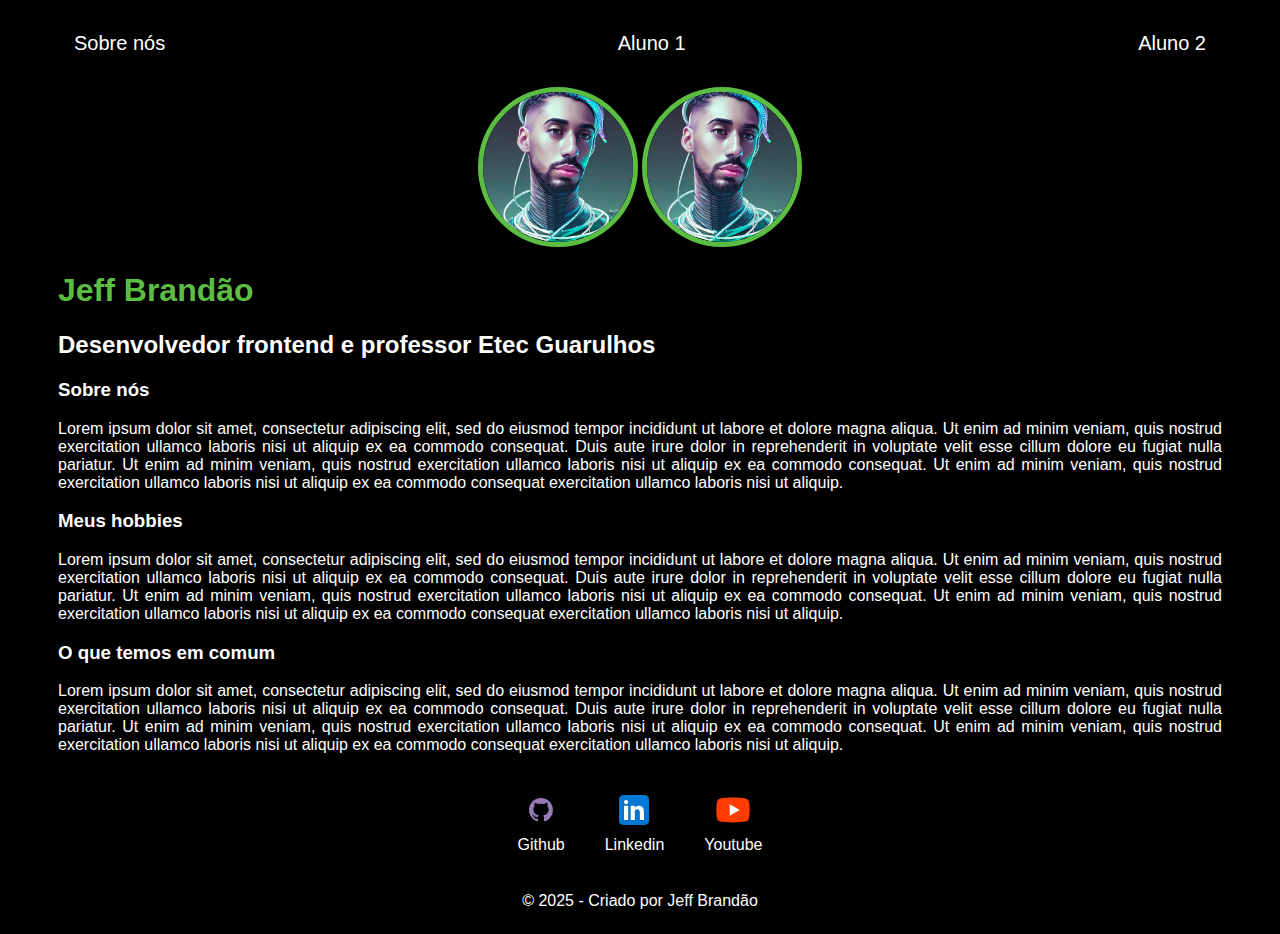
<file: index.html>
<!DOCTYPE html>
<html lang="en">

<head>
    <meta charset="UTF-8">
    <meta http-equiv="X-UA-Compatible" content="IE=edge">
    <meta name="viewport" content="width=device-width, initial-scale=1.0">
    <title>Jeff Brandão</title>
    <link rel="stylesheet" href="style.css">
</head>

<body>
    <div class="container">
        <nav>
            <ul>
                <li>
                    <a href="index.html">Sobre nós</a>
                </li>
                <li>
                    <a href="aluno1.html">Aluno 1</a>
                </li>
                <li>
                    <a href="aluno2">Aluno 2</a>
                </li>
            </ul>
        </nav>

        <header>
            <div class="center">
                <img src="./img/jeff_.jpeg"></img>
                <img src="./img/jeff_.jpeg"></img>
            </div>
            <h1>Jeff Brandão</h1>
            <h2>Desenvolvedor frontend e professor Etec Guarulhos</h2>
        </header>

        <main>
            <section>
                <h3>Sobre nós</h3>
                <p>
                    Lorem ipsum dolor sit amet, consectetur adipiscing
                    elit, sed do eiusmod tempor incididunt ut labore
                    et dolore magna aliqua. Ut enim ad minim veniam, quis
                    nostrud exercitation ullamco laboris nisi ut aliquip
                    ex ea commodo consequat. Duis aute irure dolor in
                    reprehenderit in voluptate velit esse cillum dolore
                    eu fugiat nulla pariatur.
                    Ut enim ad minim veniam, quis
                    nostrud exercitation ullamco laboris nisi ut aliquip
                    ex ea commodo consequat.
                    Ut enim ad minim veniam, quis
                    nostrud exercitation ullamco laboris nisi ut aliquip
                    ex ea commodo consequat exercitation ullamco laboris nisi ut aliquip.
                </p>
            </section>
            <section>
                <h3>Meus hobbies</h3>
                <p>
                    Lorem ipsum dolor sit amet, consectetur adipiscing
                    elit, sed do eiusmod tempor incididunt ut labore
                    et dolore magna aliqua. Ut enim ad minim veniam, quis
                    nostrud exercitation ullamco laboris nisi ut aliquip
                    ex ea commodo consequat. Duis aute irure dolor in
                    reprehenderit in voluptate velit esse cillum dolore
                    eu fugiat nulla pariatur.
                    Ut enim ad minim veniam, quis
                    nostrud exercitation ullamco laboris nisi ut aliquip
                    ex ea commodo consequat.
                    Ut enim ad minim veniam, quis
                    nostrud exercitation ullamco laboris nisi ut aliquip
                    ex ea commodo consequat exercitation ullamco laboris nisi ut aliquip.
                </p>
            </section>
            <section>
                <h3>O que temos em comum</h3>
                <p>
                    Lorem ipsum dolor sit amet, consectetur adipiscing
                    elit, sed do eiusmod tempor incididunt ut labore
                    et dolore magna aliqua. Ut enim ad minim veniam, quis
                    nostrud exercitation ullamco laboris nisi ut aliquip
                    ex ea commodo consequat. Duis aute irure dolor in
                    reprehenderit in voluptate velit esse cillum dolore
                    eu fugiat nulla pariatur.
                    Ut enim ad minim veniam, quis
                    nostrud exercitation ullamco laboris nisi ut aliquip
                    ex ea commodo consequat.
                    Ut enim ad minim veniam, quis
                    nostrud exercitation ullamco laboris nisi ut aliquip
                    ex ea commodo consequat exercitation ullamco laboris nisi ut aliquip.
                </p>
            </section>
        </main>

        <footer>
            <a href="https://github.com/bjeffinho" target="_blank" rel="noopener noreferrer">
                <img src="./img/github.svg"></img>
                <p>Github</p>
            </a>
            <a href="https://www.linkedin.com/in/jeff-brandao/" target="_blank" rel="noopener noreferrer">
                <img src="./img/linkedin.svg"></img>
                <p>Linkedin</p>
            </a>
            <a href="https://www.youtube.com" target="_blank" rel="noopener noreferrer">
                <img src="./img/youtube.svg"></img>
                <p>Youtube</p>
            </a><br>
        </footer>
        <footer> <p>© 2025 - Criado por Jeff Brandão</p></footer>
    </div>

</body>

</html>
</file>
<file: style.css>
body {
    color: white;
    background-color: black;
    font-family: Arial, Helvetica, sans-serif;
    text-align: justify;
}

ul {
    display: flex;
    justify-content: space-between;
    list-style-type: none;
    align-items: center;
    padding: 16px;
}

a {
    color: white;
    text-decoration: none;
}

header img {
    width: 150px;
    height: 150px;
    border-radius: 50%;
    border: 5px solid #5BBE42;
}

.center {
    text-align: center;
}

h1 {
    color: #5BBE42;
}

footer img {
    width: 40px;
    height: 40px;
}

footer {
    display: flex;
    justify-content: center;
}

footer a {
    margin: 20px;
    text-align: center;
}

footer p {
    margin-top: 2px;
}

.container {
    padding: 0px 50px;
}

nav a {
    font-size: 20px;
}

nav a:hover {
    color: #5BBE42;
}

.contact-form input{
    width: 100%;
    padding: 8px 0;
    margin: 8px 0;
}

.contact-form input[type=text] {
    height: 100px;
}

button {
    color: black;
    background-color: white;
    border: none;
    width: 100px;
    height: 30px;
}
</file>
